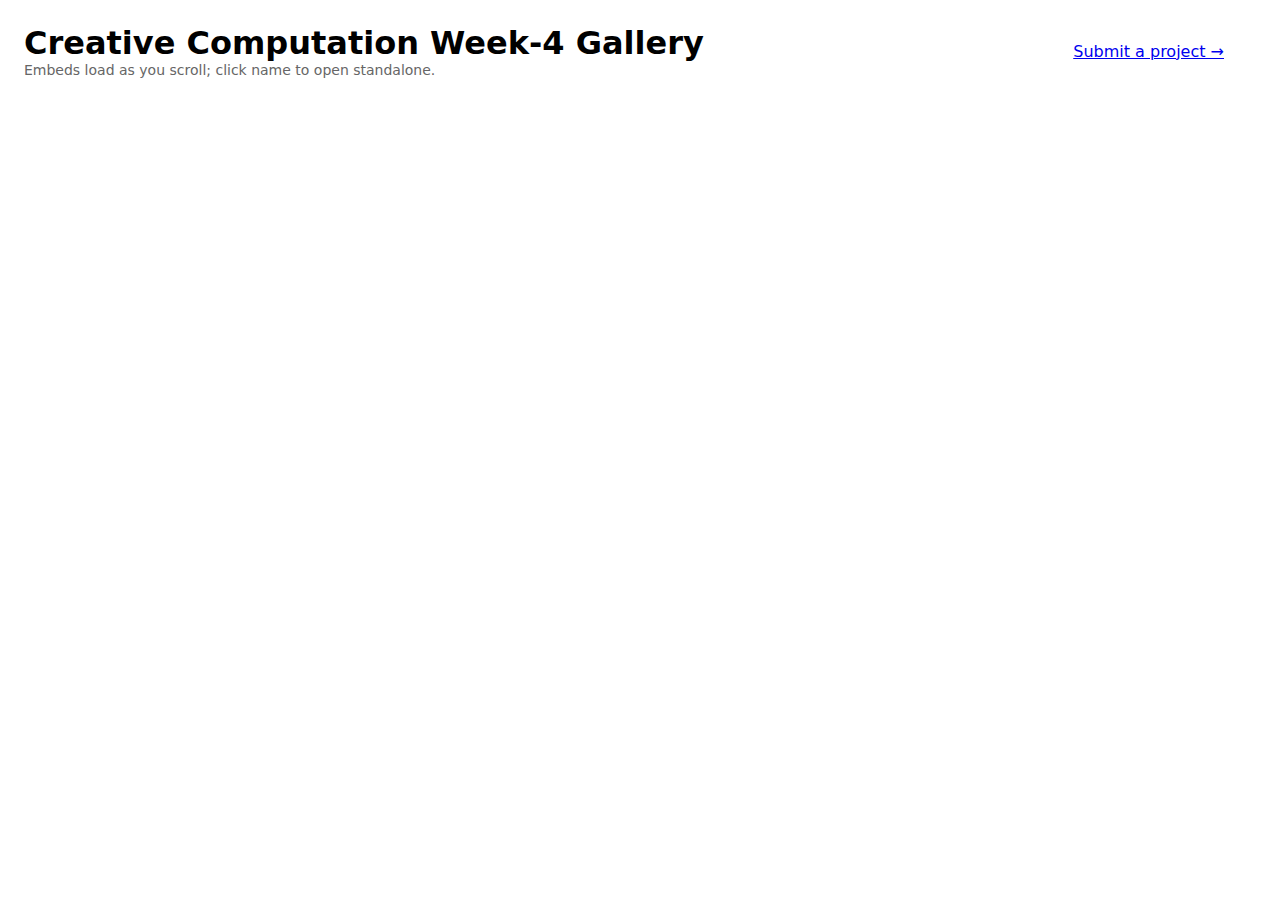
<file: midterm/index.html>
<!doctype html>
<meta charset="utf-8">
<title>p5.js Week 4 Gallery (Live Embeds)</title>
<meta name="viewport" content="width=device-width,initial-scale=1">
<style>
  :root { --gap: 16px; }
  body{font-family:system-ui, -apple-system, Segoe UI, Roboto; margin:24px; max-width:1200px}
  header{display:flex;flex-wrap:wrap;gap:12px;align-items:center;justify-content:space-between;margin-bottom:12px}
  .grid{display:grid;grid-template-columns:repeat(auto-fill,minmax(500px,1fr));gap:var(--gap)}
  .card{border:1px solid #e5e7eb;border-radius:12px;overflow:hidden;background:#fff;box-shadow:0 1px 3px rgba(0,0,0,.05)}
  .frameWrap{position:relative;background:#f6f6f6}
  .frameWrap::after{content:"";display:block;padding-top:62.5%} /* 16:10 aspect */
  .frameWrap > *{position:absolute;inset:0;width:100%;height:100%}
  .thumb{object-fit:cover}
  .play{display:grid;place-items:center;cursor:pointer}
  .play button{background:rgba(0,0,0,.55);color:#fff;border:0;border-radius:999px;padding:10px 16px;font-weight:600}
  iframe{border:0}
  .meta{padding:12px}
  .meta h3{margin:0 0 4px;font-size:16px;line-height:1.2}
  .meta p{margin:0;color:#555;font-size:13px}
  .meta a{color:inherit;text-decoration:none}
  .tags{margin-top:6px;font-size:12px;color:#666}
</style>

<header>
  <div>
    <h1 style="margin:0">Creative Computation Week-4 Gallery</h1>
    <div style="color:#666;font-size:14px">Embeds load as you scroll; click name to open standalone.</div>
  </div>
  <a href="https://docs.google.com/forms/d/e/1FAIpQLScjsXmijPYLLsLT7e0RSEl1tk0zIGlAJraXpWeNYMLiZfXh5g/viewform?usp=dialog" target="_blank" rel="noopener">Submit a project →</a>
</header>

<div id="grid" class="grid" aria-live="polite"></div>

<script>
const SHEET_CSV_URL = "https://docs.google.com/spreadsheets/d/e/2PACX-1vR_LQR_XF8yaNwRj_IM_kjd3MhxfoGwTsXmzhkttxk2DU-Bmop40xA5TlUgpxVS2GT8wA1kVVf1L_7g/pub?output=csv"; // File → Share → Publish to web → CSV
const MAX_LIVE_IFRAMES = 6; // tune for your machines

function csvToRows(csv) {
  const rows = [];
  let row = [];
  let field = '';

  let i = 0, inQuotes = false;
  while (i < csv.length) {
    const c = csv[i];

    if (inQuotes) {
      if (c === '"') {
        // Peek next char for escaped quote
        if (i + 1 < csv.length && csv[i + 1] === '"') {
          field += '"';
          i += 2;
          continue;
        } else {
          inQuotes = false;
          i++;
          continue;
        }
      } else {
        field += c;
        i++;
        continue;
      }
    } else {
      if (c === '"') {
        inQuotes = true;
        i++;
        continue;
      }
      if (c === ',') {
        row.push(field);
        field = '';
        i++;
        continue;
      }
      if (c === '\r') { // normalize CRLF
        i++;
        continue;
      }
      if (c === '\n') {
        row.push(field);
        rows.push(row);
        row = [];
        field = '';
        i++;
        continue;
      }
      field += c;
      i++;
    }
  }
  // flush last field/row
  row.push(field);
  rows.push(row);

  return rows;
}

const liveSet = new Set();

function mountIframe(card, url){
  if (card.dataset.mounted === "1") return;
  if (liveSet.size >= MAX_LIVE_IFRAMES) {
    // evict least-recently-used
    const oldest = liveSet.values().next().value;
    if (oldest) unmountIframe(oldest);
  }
    const wrap = card.querySelector('.frameWrap');
  const stub = wrap.firstElementChild; // thumb or play overlay
  const iframe = document.createElement('iframe');
  iframe.src = url;
  iframe.loading = "lazy";
  iframe.referrerPolicy = "no-referrer";
  iframe.allow = "fullscreen; gamepad; xr-spatial-tracking; clipboard-read; clipboard-write";
  // sandbox keeps you safe but still lets sketches run JS & get same-origin page assets
  iframe.sandbox = "allow-scripts allow-pointer-lock allow-same-origin allow-popups allow-popups-to-escape-sandbox";
  wrap.replaceChild(iframe, stub);
  card.dataset.mounted = "1";
  liveSet.add(card);
}

function unmountIframe(card){
  if (card.dataset.mounted !== "1") return;
  const wrap = card.querySelector('.frameWrap');
  const iframe = wrap.querySelector('iframe');
  if (!iframe) return;

  // Replace with lightweight placeholder (thumbnail or gray block)
  const thumbURL = card.dataset.thumb || "";
  let placeholder;
  placeholder = document.createElement('div');
  placeholder.className = "play";
  placeholder.innerHTML = '<button>Load sketch</button>';
  placeholder.querySelector('button').addEventListener('click', () => {
    // manual mount ignores concurrency (user intent)
    mountIframe(card, card.dataset.url);
    });
    
  
  wrap.replaceChild(placeholder, iframe);
  card.dataset.mounted = "0";
  liveSet.delete(card);
}

function buildCard(row, idx){
  const author = row[idx.name] || '';
  const url = row[idx.link] || '#';

  const card = document.createElement('article');
  card.className = "card";
  card.dataset.url = url;

  const frameWrap = document.createElement('div');
  frameWrap.className = "frameWrap";

  // initial lightweight placeholder
  let placeholder;
   if (!url || url === '#') {
  placeholder = document.createElement('div');
  placeholder.className = "play";
  placeholder.innerHTML = '<button disabled style="opacity:.6;cursor:not-allowed">No link</button>';
} else {
    placeholder = document.createElement('div');
    placeholder.className = "play";
    placeholder.innerHTML = '<button>Load sketch</button>';
   }
  
    placeholder.querySelector('button').addEventListener('click', () => mountIframe(card, url));
  frameWrap.appendChild(placeholder);

 


  const meta = document.createElement('div');
  meta.className = "meta";
  meta.innerHTML = `
    <h3><a href="${url}" target="_blank" rel="noopener">${author}</a></h3>
    `;

  card.appendChild(frameWrap);
  card.appendChild(meta);
  return card;
}

function setupObservers(cards){
  const opts = { root: null, rootMargin: "200px", threshold: 0.01 };
  const io = new IntersectionObserver((entries)=>{
    entries.forEach(entry=>{
      const card = entry.target;
      const url = card.dataset.url;
      if (entry.isIntersecting){
        // If we’re under limit, mount immediately; otherwise try later (next scroll / unmount)
        if (liveSet.size < MAX_LIVE_IFRAMES) mountIframe(card, url);
      } else {
        // When it leaves the viewport by a comfortable margin, unmount to free resources
        unmountIframe(card);
      }
    });
  }, opts);

  cards.forEach(c => io.observe(c));

  // Failsafe: on scroll, if we have “room”, try to mount any visible, unmounted cards
  window.addEventListener('scroll', () => {
    if (liveSet.size >= MAX_LIVE_IFRAMES) return;
    cards.forEach(c => {
      const rect = c.getBoundingClientRect();
      const inView = rect.top < window.innerHeight + 160 && rect.bottom > -160;
      if (inView && c.dataset.mounted !== "1") mountIframe(c, c.dataset.url);
    });
  }, { passive: true });
}

fetch(SHEET_CSV_URL).then(r=>r.text()).then(csv=>{
  const rows = csvToRows(csv);
  const header = rows.shift().map(h => h.trim().toLowerCase());
  const idx = {
    name: header.indexOf('name'),
    link: header.indexOf('link')
  };
  const grid = document.getElementById('grid');
  const cards = rows.map(row => buildCard(row, idx));
  cards.forEach(c => grid.appendChild(c));
  setupObservers(cards);
});
</script>
</file>
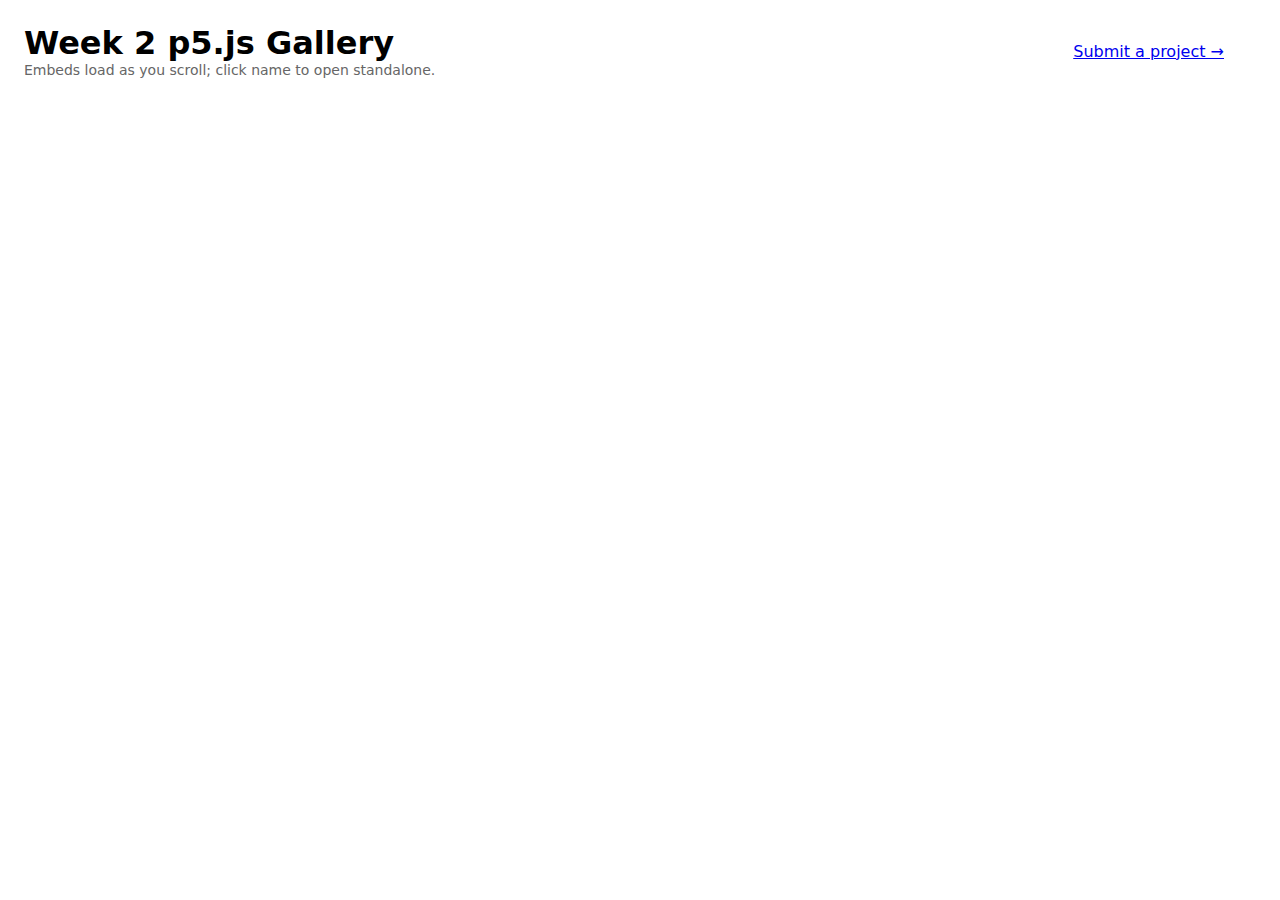
<file: week2/index.html>
<!doctype html>
<meta charset="utf-8">
<title>p5.js Week 2 Gallery (Live Embeds)</title>
<meta name="viewport" content="width=device-width,initial-scale=1">
<style>
  :root { --gap: 16px; }
  body{font-family:system-ui, -apple-system, Segoe UI, Roboto; margin:24px; max-width:1200px}
  header{display:flex;flex-wrap:wrap;gap:12px;align-items:center;justify-content:space-between;margin-bottom:12px}
  .grid{display:grid;grid-template-columns:repeat(auto-fill,minmax(300px,1fr));gap:var(--gap)}
  .card{border:1px solid #e5e7eb;border-radius:12px;overflow:hidden;background:#fff;box-shadow:0 1px 3px rgba(0,0,0,.05)}
  .frameWrap{position:relative;background:#f6f6f6}
  .frameWrap::after{content:"";display:block;padding-top:62.5%} /* 16:10 aspect */
  .frameWrap > *{position:absolute;inset:0;width:100%;height:100%}
  .thumb{object-fit:cover}
  .play{display:grid;place-items:center;cursor:pointer}
  .play button{background:rgba(0,0,0,.55);color:#fff;border:0;border-radius:999px;padding:10px 16px;font-weight:600}
  iframe{border:0}
  .meta{padding:12px}
  .meta h3{margin:0 0 4px;font-size:16px;line-height:1.2}
  .meta p{margin:0;color:#555;font-size:13px}
  .meta a{color:inherit;text-decoration:none}
  .tags{margin-top:6px;font-size:12px;color:#666}
</style>

<header>
  <div>
    <h1 style="margin:0">Week 2 p5.js Gallery</h1>
    <div style="color:#666;font-size:14px">Embeds load as you scroll; click name to open standalone.</div>
  </div>
  <a href="https://docs.google.com/forms/d/e/1FAIpQLSd7pWXGrhWSMw7cKl_JzJ3NXveG3zRNzLWGQKA8XTENWnD8-Q/viewform?usp=dialog" target="_blank" rel="noopener">Submit a project →</a>
</header>

<div id="grid" class="grid" aria-live="polite"></div>

<script>
const SHEET_CSV_URL = "https://docs.google.com/spreadsheets/d/e/2PACX-1vRaB8GLV6Dzlmdb6Y0oIOrKHMdL2o9RDGsUZo89f6LIAMGWdOvsJRDWcGhvJoU4dS0qzFMKEGl3A-U7/pub?output=csv"; // File → Share → Publish to web → CSV
const MAX_LIVE_IFRAMES = 6; // tune for your machines

function csvToRows(csv){
  return csv.trim().split("\n").map(r =>
    r.split(/,(?=(?:[^"]*"[^"]*")*[^"]*$)/).map(s => s.replace(/^"|"$/g,''))
  );
}

const liveSet = new Set();
function mountIframe(card, url){
  if (card.dataset.mounted === "1") return;
  // Respect concurrency limit
  if (liveSet.size >= MAX_LIVE_IFRAMES) return;

  const wrap = card.querySelector('.frameWrap');
  const stub = wrap.firstElementChild; // thumb or play overlay
  const iframe = document.createElement('iframe');
  iframe.src = url;
  iframe.loading = "lazy";
  iframe.referrerPolicy = "no-referrer";
  iframe.allow = "fullscreen; gamepad; xr-spatial-tracking; clipboard-read; clipboard-write";
  // sandbox keeps you safe but still lets sketches run JS & get same-origin page assets
  iframe.sandbox = "allow-scripts allow-pointer-lock allow-same-origin allow-popups allow-popups-to-escape-sandbox";
  wrap.replaceChild(iframe, stub);
  card.dataset.mounted = "1";
  liveSet.add(card);
}

function unmountIframe(card){
  if (card.dataset.mounted !== "1") return;
  const wrap = card.querySelector('.frameWrap');
  const iframe = wrap.querySelector('iframe');
  if (!iframe) return;

  // Replace with lightweight placeholder (thumbnail or gray block)
  const thumbURL = card.dataset.thumb || "";
  let placeholder;
  placeholder = document.createElement('div');
  placeholder.className = "play";
  placeholder.innerHTML = '<button>Load sketch</button>';
  placeholder.querySelector('button').addEventListener('click', () => {
    // manual mount ignores concurrency (user intent)
    mountIframe(card, card.dataset.url);
    });
    
  
  wrap.replaceChild(placeholder, iframe);
  card.dataset.mounted = "0";
  liveSet.delete(card);
}

function buildCard(row, idx){
  const author = row[idx.name] || '';
  const url = row[idx.link] || '#';

  const card = document.createElement('article');
  card.className = "card";
  card.dataset.url = url;

  const frameWrap = document.createElement('div');
  frameWrap.className = "frameWrap";

  // initial lightweight placeholder
  let placeholder;
    placeholder = document.createElement('div');
    placeholder.className = "play";
    placeholder.innerHTML = '<button>Load sketch</button>';
    placeholder.querySelector('button').addEventListener('click', () => mountIframe(card, url));
  frameWrap.appendChild(placeholder);

  const meta = document.createElement('div');
  meta.className = "meta";
  meta.innerHTML = `
    <h3><a href="${url}" target="_blank" rel="noopener">${author}</a></h3>
    `;

  card.appendChild(frameWrap);
  card.appendChild(meta);
  return card;
}

function setupObservers(cards){
  const opts = { root: null, rootMargin: "200px", threshold: 0.01 };
  const io = new IntersectionObserver((entries)=>{
    entries.forEach(entry=>{
      const card = entry.target;
      const url = card.dataset.url;
      if (entry.isIntersecting){
        // If we’re under limit, mount immediately; otherwise try later (next scroll / unmount)
        if (liveSet.size < MAX_LIVE_IFRAMES) mountIframe(card, url);
      } else {
        // When it leaves the viewport by a comfortable margin, unmount to free resources
        unmountIframe(card);
      }
    });
  }, opts);

  cards.forEach(c => io.observe(c));

  // Failsafe: on scroll, if we have “room”, try to mount any visible, unmounted cards
  window.addEventListener('scroll', () => {
    if (liveSet.size >= MAX_LIVE_IFRAMES) return;
    cards.forEach(c => {
      const rect = c.getBoundingClientRect();
      const inView = rect.top < window.innerHeight + 160 && rect.bottom > -160;
      if (inView && c.dataset.mounted !== "1") mountIframe(c, c.dataset.url);
    });
  }, { passive: true });
}

fetch(SHEET_CSV_URL).then(r=>r.text()).then(csv=>{
  const rows = csvToRows(csv);
  const header = rows.shift().map(h => h.trim().toLowerCase());
  const idx = {
    name: header.indexOf('name'),
    link: header.indexOf('link')
  };
  const grid = document.getElementById('grid');
  const cards = rows.map(row => buildCard(row, idx));
  cards.forEach(c => grid.appendChild(c));
  setupObservers(cards);
});
</script>
</file>
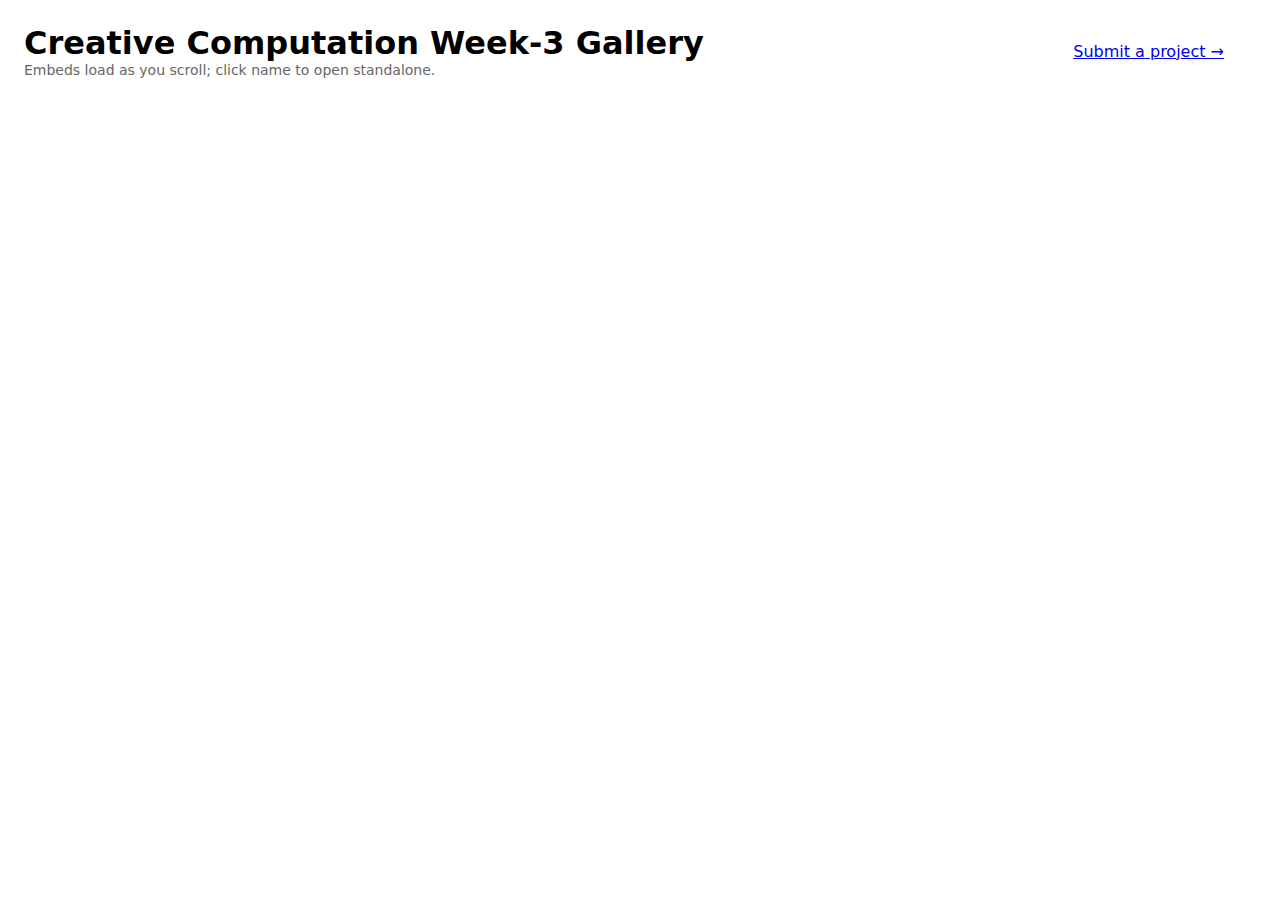
<file: week3/index.html>
<!doctype html>
<meta charset="utf-8">
<title>p5.js Week 3 Gallery (Live Embeds)</title>
<meta name="viewport" content="width=device-width,initial-scale=1">
<style>
  :root { --gap: 16px; }
  body{font-family:system-ui, -apple-system, Segoe UI, Roboto; margin:24px; max-width:1200px}
  header{display:flex;flex-wrap:wrap;gap:12px;align-items:center;justify-content:space-between;margin-bottom:12px}
  .grid{display:grid;grid-template-columns:repeat(auto-fill,minmax(500px,1fr));gap:var(--gap)}
  .card{border:1px solid #e5e7eb;border-radius:12px;overflow:hidden;background:#fff;box-shadow:0 1px 3px rgba(0,0,0,.05)}
  .frameWrap{position:relative;background:#f6f6f6}
  .frameWrap::after{content:"";display:block;padding-top:62.5%} /* 16:10 aspect */
  .frameWrap > *{position:absolute;inset:0;width:100%;height:100%}
  .thumb{object-fit:cover}
  .play{display:grid;place-items:center;cursor:pointer}
  .play button{background:rgba(0,0,0,.55);color:#fff;border:0;border-radius:999px;padding:10px 16px;font-weight:600}
  iframe{border:0}
  .meta{padding:12px}
  .meta h3{margin:0 0 4px;font-size:16px;line-height:1.2}
  .meta p{margin:0;color:#555;font-size:13px}
  .meta a{color:inherit;text-decoration:none}
  .tags{margin-top:6px;font-size:12px;color:#666}
</style>

<header>
  <div>
    <h1 style="margin:0">Creative Computation Week-3 Gallery</h1>
    <div style="color:#666;font-size:14px">Embeds load as you scroll; click name to open standalone.</div>
  </div>
  <a href="https://docs.google.com/forms/d/e/1FAIpQLSc7Qm9fWUPU68iNPv50COOtXSbEOpZzZ9CzUiXU_lpbq5x2Kg/viewform?usp=dialog" target="_blank" rel="noopener">Submit a project →</a>
</header>

<div id="grid" class="grid" aria-live="polite"></div>

<script>
const SHEET_CSV_URL = "https://docs.google.com/spreadsheets/d/e/2PACX-1vTfX64eOnK1Iqa7vudkBtBvysH7g8h8z9zhdTsHBSAi_bnqfJKW10Xs_kKJbqfETX795xVWq6N-KuFF/pub?output=csv"; // File → Share → Publish to web → CSV
const MAX_LIVE_IFRAMES = 6; // tune for your machines

function csvToRows(csv){
  return csv.trim().split("\n").map(r =>
    r.split(/,(?=(?:[^"]*"[^"]*")*[^"]*$)/).map(s => s.replace(/^"|"$/g,''))
  );
}

const liveSet = new Set();
function mountIframe(card, url){
  if (card.dataset.mounted === "1") return;
  // Respect concurrency limit
  if (liveSet.size >= MAX_LIVE_IFRAMES) return;

  const wrap = card.querySelector('.frameWrap');
  const stub = wrap.firstElementChild; // thumb or play overlay
  const iframe = document.createElement('iframe');
  iframe.src = url;
  iframe.loading = "lazy";
  iframe.referrerPolicy = "no-referrer";
  iframe.allow = "fullscreen; gamepad; xr-spatial-tracking; clipboard-read; clipboard-write";
  // sandbox keeps you safe but still lets sketches run JS & get same-origin page assets
  iframe.sandbox = "allow-scripts allow-pointer-lock allow-same-origin allow-popups allow-popups-to-escape-sandbox";
  wrap.replaceChild(iframe, stub);
  card.dataset.mounted = "1";
  liveSet.add(card);
}

function unmountIframe(card){
  if (card.dataset.mounted !== "1") return;
  const wrap = card.querySelector('.frameWrap');
  const iframe = wrap.querySelector('iframe');
  if (!iframe) return;

  // Replace with lightweight placeholder (thumbnail or gray block)
  const thumbURL = card.dataset.thumb || "";
  let placeholder;
  placeholder = document.createElement('div');
  placeholder.className = "play";
  placeholder.innerHTML = '<button>Load sketch</button>';
  placeholder.querySelector('button').addEventListener('click', () => {
    // manual mount ignores concurrency (user intent)
    mountIframe(card, card.dataset.url);
    });
    
  
  wrap.replaceChild(placeholder, iframe);
  card.dataset.mounted = "0";
  liveSet.delete(card);
}

function buildCard(row, idx){
  const author = row[idx.name] || '';
  const url = row[idx.link] || '#';

  const card = document.createElement('article');
  card.className = "card";
  card.dataset.url = url;

  const frameWrap = document.createElement('div');
  frameWrap.className = "frameWrap";

  // initial lightweight placeholder
  let placeholder;
    placeholder = document.createElement('div');
    placeholder.className = "play";
    placeholder.innerHTML = '<button>Load sketch</button>';
    placeholder.querySelector('button').addEventListener('click', () => mountIframe(card, url));
  frameWrap.appendChild(placeholder);

  const meta = document.createElement('div');
  meta.className = "meta";
  meta.innerHTML = `
    <h3><a href="${url}" target="_blank" rel="noopener">${author}</a></h3>
    `;

  card.appendChild(frameWrap);
  card.appendChild(meta);
  return card;
}

function setupObservers(cards){
  const opts = { root: null, rootMargin: "200px", threshold: 0.01 };
  const io = new IntersectionObserver((entries)=>{
    entries.forEach(entry=>{
      const card = entry.target;
      const url = card.dataset.url;
      if (entry.isIntersecting){
        // If we’re under limit, mount immediately; otherwise try later (next scroll / unmount)
        if (liveSet.size < MAX_LIVE_IFRAMES) mountIframe(card, url);
      } else {
        // When it leaves the viewport by a comfortable margin, unmount to free resources
        unmountIframe(card);
      }
    });
  }, opts);

  cards.forEach(c => io.observe(c));

  // Failsafe: on scroll, if we have “room”, try to mount any visible, unmounted cards
  window.addEventListener('scroll', () => {
    if (liveSet.size >= MAX_LIVE_IFRAMES) return;
    cards.forEach(c => {
      const rect = c.getBoundingClientRect();
      const inView = rect.top < window.innerHeight + 160 && rect.bottom > -160;
      if (inView && c.dataset.mounted !== "1") mountIframe(c, c.dataset.url);
    });
  }, { passive: true });
}

fetch(SHEET_CSV_URL).then(r=>r.text()).then(csv=>{
  const rows = csvToRows(csv);
  const header = rows.shift().map(h => h.trim().toLowerCase());
  const idx = {
    name: header.indexOf('name'),
    link: header.indexOf('link')
  };
  const grid = document.getElementById('grid');
  const cards = rows.map(row => buildCard(row, idx));
  cards.forEach(c => grid.appendChild(c));
  setupObservers(cards);
});
</script>
</file>
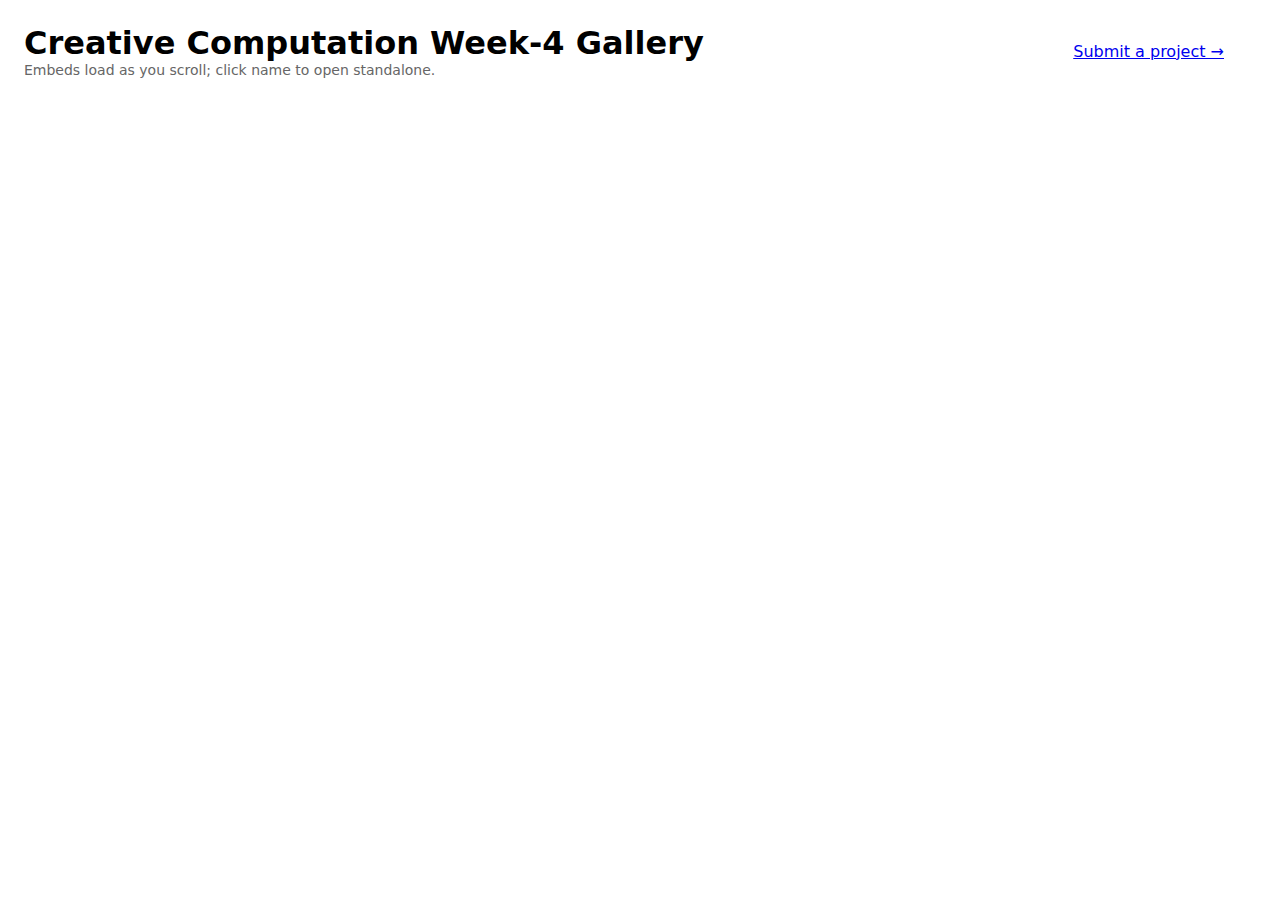
<file: week4/index.html>
<!doctype html>
<meta charset="utf-8">
<title>p5.js Week 4 Gallery (Live Embeds)</title>
<meta name="viewport" content="width=device-width,initial-scale=1">
<style>
  :root { --gap: 16px; }
  body{font-family:system-ui, -apple-system, Segoe UI, Roboto; margin:24px; max-width:1200px}
  header{display:flex;flex-wrap:wrap;gap:12px;align-items:center;justify-content:space-between;margin-bottom:12px}
  .grid{display:grid;grid-template-columns:repeat(auto-fill,minmax(500px,1fr));gap:var(--gap)}
  .card{border:1px solid #e5e7eb;border-radius:12px;overflow:hidden;background:#fff;box-shadow:0 1px 3px rgba(0,0,0,.05)}
  .frameWrap{position:relative;background:#f6f6f6}
  .frameWrap::after{content:"";display:block;padding-top:62.5%} /* 16:10 aspect */
  .frameWrap > *{position:absolute;inset:0;width:100%;height:100%}
  .thumb{object-fit:cover}
  .play{display:grid;place-items:center;cursor:pointer}
  .play button{background:rgba(0,0,0,.55);color:#fff;border:0;border-radius:999px;padding:10px 16px;font-weight:600}
  iframe{border:0}
  .meta{padding:12px}
  .meta h3{margin:0 0 4px;font-size:16px;line-height:1.2}
  .meta p{margin:0;color:#555;font-size:13px}
  .meta a{color:inherit;text-decoration:none}
  .tags{margin-top:6px;font-size:12px;color:#666}
</style>

<header>
  <div>
    <h1 style="margin:0">Creative Computation Week-4 Gallery</h1>
    <div style="color:#666;font-size:14px">Embeds load as you scroll; click name to open standalone.</div>
  </div>
  <a href="https://docs.google.com/forms/d/e/1FAIpQLSftDgWiPp_UWh_pa7fXrU-TDye8QF5JpXH2a0HZ06gbdffC6w/viewform?usp=header" target="_blank" rel="noopener">Submit a project →</a>
</header>

<div id="grid" class="grid" aria-live="polite"></div>

<script>
const SHEET_CSV_URL = "https://docs.google.com/spreadsheets/d/e/2PACX-1vTFuMBiiN-fGqQbAIhGYTv5vOTJUD8O-9W-wYpr3rCDPpe7GxhphxFfT_dIO_wHR68tkNC255GywBQl/pub?output=csv"; // File → Share → Publish to web → CSV
const MAX_LIVE_IFRAMES = 6; // tune for your machines

function csvToRows(csv){
  return csv.trim().split("\n").map(r =>
    r.split(/,(?=(?:[^"]*"[^"]*")*[^"]*$)/).map(s => s.replace(/^"|"$/g,''))
  );
}

const liveSet = new Set();
function mountIframe(card, url){
  if (card.dataset.mounted === "1") return;
  // Respect concurrency limit
  if (liveSet.size >= MAX_LIVE_IFRAMES) return;

  const wrap = card.querySelector('.frameWrap');
  const stub = wrap.firstElementChild; // thumb or play overlay
  const iframe = document.createElement('iframe');
  iframe.src = url;
  iframe.loading = "lazy";
  iframe.referrerPolicy = "no-referrer";
  iframe.allow = "fullscreen; gamepad; xr-spatial-tracking; clipboard-read; clipboard-write";
  // sandbox keeps you safe but still lets sketches run JS & get same-origin page assets
  iframe.sandbox = "allow-scripts allow-pointer-lock allow-same-origin allow-popups allow-popups-to-escape-sandbox";
  wrap.replaceChild(iframe, stub);
  card.dataset.mounted = "1";
  liveSet.add(card);
}

function unmountIframe(card){
  if (card.dataset.mounted !== "1") return;
  const wrap = card.querySelector('.frameWrap');
  const iframe = wrap.querySelector('iframe');
  if (!iframe) return;

  // Replace with lightweight placeholder (thumbnail or gray block)
  const thumbURL = card.dataset.thumb || "";
  let placeholder;
  placeholder = document.createElement('div');
  placeholder.className = "play";
  placeholder.innerHTML = '<button>Load sketch</button>';
  placeholder.querySelector('button').addEventListener('click', () => {
    // manual mount ignores concurrency (user intent)
    mountIframe(card, card.dataset.url);
    });
    
  
  wrap.replaceChild(placeholder, iframe);
  card.dataset.mounted = "0";
  liveSet.delete(card);
}

function buildCard(row, idx){
  const author = row[idx.name] || '';
  const url = row[idx.link] || '#';

  const card = document.createElement('article');
  card.className = "card";
  card.dataset.url = url;

  const frameWrap = document.createElement('div');
  frameWrap.className = "frameWrap";

  // initial lightweight placeholder
  let placeholder;
    placeholder = document.createElement('div');
    placeholder.className = "play";
    placeholder.innerHTML = '<button>Load sketch</button>';
    placeholder.querySelector('button').addEventListener('click', () => mountIframe(card, url));
  frameWrap.appendChild(placeholder);

  const meta = document.createElement('div');
  meta.className = "meta";
  meta.innerHTML = `
    <h3><a href="${url}" target="_blank" rel="noopener">${author}</a></h3>
    `;

  card.appendChild(frameWrap);
  card.appendChild(meta);
  return card;
}

function setupObservers(cards){
  const opts = { root: null, rootMargin: "200px", threshold: 0.01 };
  const io = new IntersectionObserver((entries)=>{
    entries.forEach(entry=>{
      const card = entry.target;
      const url = card.dataset.url;
      if (entry.isIntersecting){
        // If we’re under limit, mount immediately; otherwise try later (next scroll / unmount)
        if (liveSet.size < MAX_LIVE_IFRAMES) mountIframe(card, url);
      } else {
        // When it leaves the viewport by a comfortable margin, unmount to free resources
        unmountIframe(card);
      }
    });
  }, opts);

  cards.forEach(c => io.observe(c));

  // Failsafe: on scroll, if we have “room”, try to mount any visible, unmounted cards
  window.addEventListener('scroll', () => {
    if (liveSet.size >= MAX_LIVE_IFRAMES) return;
    cards.forEach(c => {
      const rect = c.getBoundingClientRect();
      const inView = rect.top < window.innerHeight + 160 && rect.bottom > -160;
      if (inView && c.dataset.mounted !== "1") mountIframe(c, c.dataset.url);
    });
  }, { passive: true });
}

fetch(SHEET_CSV_URL).then(r=>r.text()).then(csv=>{
  const rows = csvToRows(csv);
  const header = rows.shift().map(h => h.trim().toLowerCase());
  const idx = {
    name: header.indexOf('name'),
    link: header.indexOf('link')
  };
  const grid = document.getElementById('grid');
  const cards = rows.map(row => buildCard(row, idx));
  cards.forEach(c => grid.appendChild(c));
  setupObservers(cards);
});
</script>
</file>
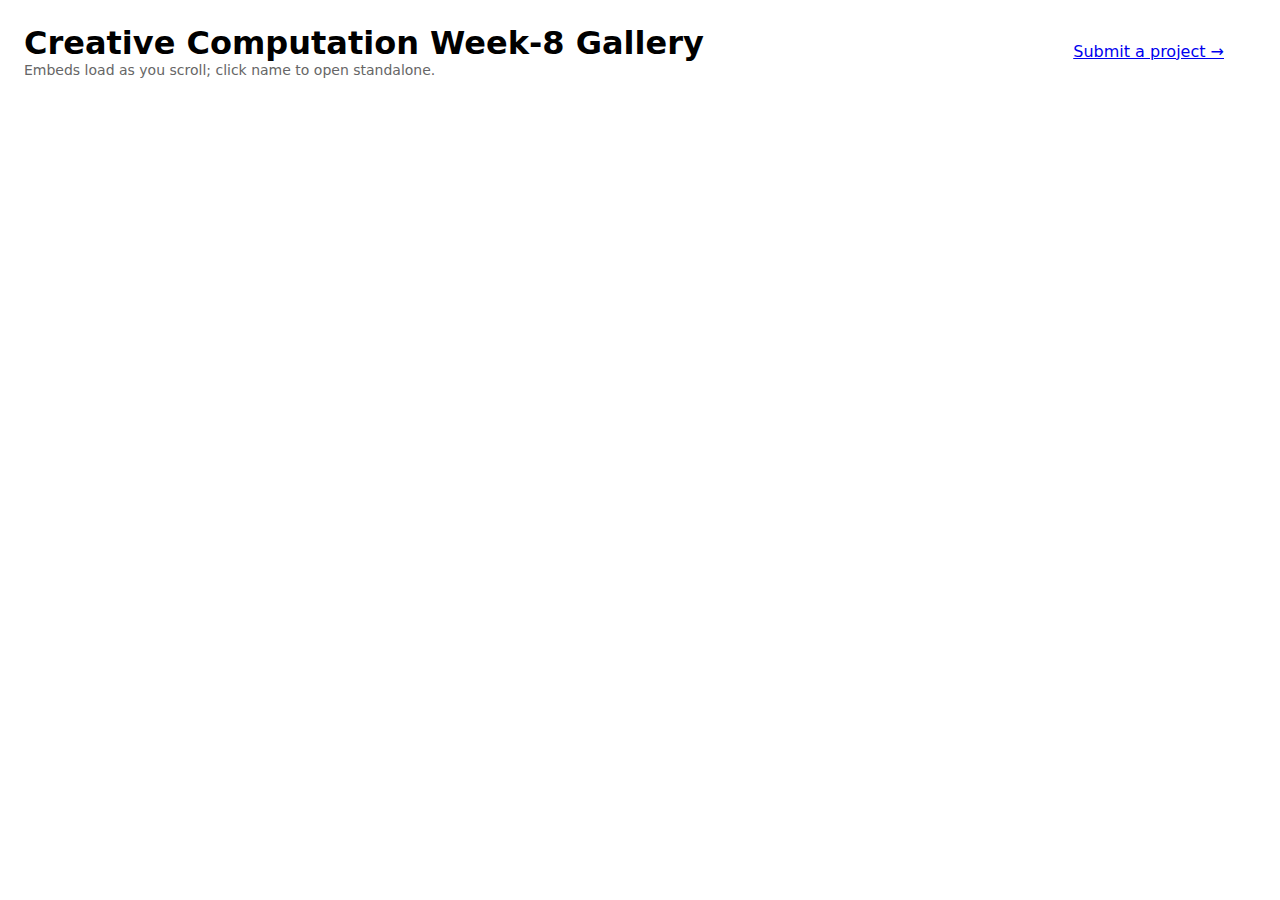
<file: week8/index.html>
<!doctype html>
<meta charset="utf-8">
<title>p5.js Week 8 Gallery (Live Embeds)</title>
<meta name="viewport" content="width=device-width,initial-scale=1">
<style>
  :root { --gap: 16px; }
  body{font-family:system-ui, -apple-system, Segoe UI, Roboto; margin:24px; max-width:1200px}
  header{display:flex;flex-wrap:wrap;gap:12px;align-items:center;justify-content:space-between;margin-bottom:12px}
  .grid{display:grid;grid-template-columns:repeat(auto-fill,minmax(500px,1fr));gap:var(--gap)}
  .card{border:1px solid #e5e7eb;border-radius:12px;overflow:hidden;background:#fff;box-shadow:0 1px 3px rgba(0,0,0,.05)}
  .frameWrap{position:relative;background:#f6f6f6}
  .frameWrap::after{content:"";display:block;padding-top:62.5%} /* 16:10 aspect */
  .frameWrap > *{position:absolute;inset:0;width:100%;height:100%}
  .thumb{object-fit:cover}
  .play{display:grid;place-items:center;cursor:pointer}
  .play button{background:rgba(0,0,0,.55);color:#fff;border:0;border-radius:999px;padding:10px 16px;font-weight:600}
  iframe{border:0}
  .meta{padding:12px}
  .meta h3{margin:0 0 4px;font-size:16px;line-height:1.2}
  .meta p{margin:0;color:#555;font-size:13px}
  .meta a{color:inherit;text-decoration:none}
  .tags{margin-top:6px;font-size:12px;color:#666}
</style>

<header>
  <div>
    <h1 style="margin:0">Creative Computation Week-8 Gallery</h1>
    <div style="color:#666;font-size:14px">Embeds load as you scroll; click name to open standalone.</div>
  </div>
  <a href="https://docs.google.com/forms/d/e/1FAIpQLSfQjViaSS4U38xvBMqIYZA01t6J7fvdFhUa-OCD8g88jRFNpA/viewform?usp=dialog" target="_blank" rel="noopener">Submit a project →</a>
</header>

<div id="grid" class="grid" aria-live="polite"></div>

<script>
const SHEET_CSV_URL = "https://docs.google.com/spreadsheets/d/e/2PACX-1vQvN0v3mGf4FpbvJbFck-91HgB3M0XKu_2ehCt2lnLQQ61yQJVPYBmcCsOyuL6-YvLvznn1qtQqdUaC/pub?output=csv"; // File → Share → Publish to web → CSV
const MAX_LIVE_IFRAMES = 6; // tune for your machines

function csvToRows(csv) {
  const rows = [];
  let row = [];
  let field = '';

  let i = 0, inQuotes = false;
  while (i < csv.length) {
    const c = csv[i];

    if (inQuotes) {
      if (c === '"') {
        // Peek next char for escaped quote
        if (i + 1 < csv.length && csv[i + 1] === '"') {
          field += '"';
          i += 2;
          continue;
        } else {
          inQuotes = false;
          i++;
          continue;
        }
      } else {
        field += c;
        i++;
        continue;
      }
    } else {
      if (c === '"') {
        inQuotes = true;
        i++;
        continue;
      }
      if (c === ',') {
        row.push(field);
        field = '';
        i++;
        continue;
      }
      if (c === '\r') { // normalize CRLF
        i++;
        continue;
      }
      if (c === '\n') {
        row.push(field);
        rows.push(row);
        row = [];
        field = '';
        i++;
        continue;
      }
      field += c;
      i++;
    }
  }
  // flush last field/row
  row.push(field);
  rows.push(row);

  return rows;
}

const liveSet = new Set();

function mountIframe(card, url){
  if (card.dataset.mounted === "1") return;
  if (liveSet.size >= MAX_LIVE_IFRAMES) {
    // evict least-recently-used
    const oldest = liveSet.values().next().value;
    if (oldest) unmountIframe(oldest);
  }
    const wrap = card.querySelector('.frameWrap');
  const stub = wrap.firstElementChild; // thumb or play overlay
  const iframe = document.createElement('iframe');
  iframe.src = url;
  iframe.loading = "lazy";
  iframe.referrerPolicy = "no-referrer";
  iframe.allow = "fullscreen; gamepad; xr-spatial-tracking; clipboard-read; clipboard-write";
  // sandbox keeps you safe but still lets sketches run JS & get same-origin page assets
  iframe.sandbox = "allow-scripts allow-pointer-lock allow-same-origin allow-popups allow-popups-to-escape-sandbox";
  wrap.replaceChild(iframe, stub);
  card.dataset.mounted = "1";
  liveSet.add(card);
}

function unmountIframe(card){
  if (card.dataset.mounted !== "1") return;
  const wrap = card.querySelector('.frameWrap');
  const iframe = wrap.querySelector('iframe');
  if (!iframe) return;

  // Replace with lightweight placeholder (thumbnail or gray block)
  const thumbURL = card.dataset.thumb || "";
  let placeholder;
  placeholder = document.createElement('div');
  placeholder.className = "play";
  placeholder.innerHTML = '<button>Load sketch</button>';
  placeholder.querySelector('button').addEventListener('click', () => {
    // manual mount ignores concurrency (user intent)
    mountIframe(card, card.dataset.url);
    });
    
  
  wrap.replaceChild(placeholder, iframe);
  card.dataset.mounted = "0";
  liveSet.delete(card);
}

function buildCard(row, idx){
  const author = row[idx.name] || '';
  const url = row[idx.link] || '#';

  const card = document.createElement('article');
  card.className = "card";
  card.dataset.url = url;

  const frameWrap = document.createElement('div');
  frameWrap.className = "frameWrap";

  // initial lightweight placeholder
  let placeholder;
   if (!url || url === '#') {
  placeholder = document.createElement('div');
  placeholder.className = "play";
  placeholder.innerHTML = '<button disabled style="opacity:.6;cursor:not-allowed">No link</button>';
} else {
    placeholder = document.createElement('div');
    placeholder.className = "play";
    placeholder.innerHTML = '<button>Load sketch</button>';
   }
  
    placeholder.querySelector('button').addEventListener('click', () => mountIframe(card, url));
  frameWrap.appendChild(placeholder);

 


  const meta = document.createElement('div');
  meta.className = "meta";
  meta.innerHTML = `
    <h3><a href="${url}" target="_blank" rel="noopener">${author}</a></h3>
    `;

  card.appendChild(frameWrap);
  card.appendChild(meta);
  return card;
}

function setupObservers(cards){
  const opts = { root: null, rootMargin: "200px", threshold: 0.01 };
  const io = new IntersectionObserver((entries)=>{
    entries.forEach(entry=>{
      const card = entry.target;
      const url = card.dataset.url;
      if (entry.isIntersecting){
        // If we’re under limit, mount immediately; otherwise try later (next scroll / unmount)
        if (liveSet.size < MAX_LIVE_IFRAMES) mountIframe(card, url);
      } else {
        // When it leaves the viewport by a comfortable margin, unmount to free resources
        unmountIframe(card);
      }
    });
  }, opts);

  cards.forEach(c => io.observe(c));

  // Failsafe: on scroll, if we have “room”, try to mount any visible, unmounted cards
  window.addEventListener('scroll', () => {
    if (liveSet.size >= MAX_LIVE_IFRAMES) return;
    cards.forEach(c => {
      const rect = c.getBoundingClientRect();
      const inView = rect.top < window.innerHeight + 160 && rect.bottom > -160;
      if (inView && c.dataset.mounted !== "1") mountIframe(c, c.dataset.url);
    });
  }, { passive: true });
}

fetch(SHEET_CSV_URL).then(r=>r.text()).then(csv=>{
  const rows = csvToRows(csv);
  const header = rows.shift().map(h => h.trim().toLowerCase());
  const idx = {
    name: header.indexOf('name'),
    link: header.indexOf('link')
  };
  const grid = document.getElementById('grid');
  const cards = rows.map(row => buildCard(row, idx));
  cards.forEach(c => grid.appendChild(c));
  setupObservers(cards);
});
</script>
</file>
